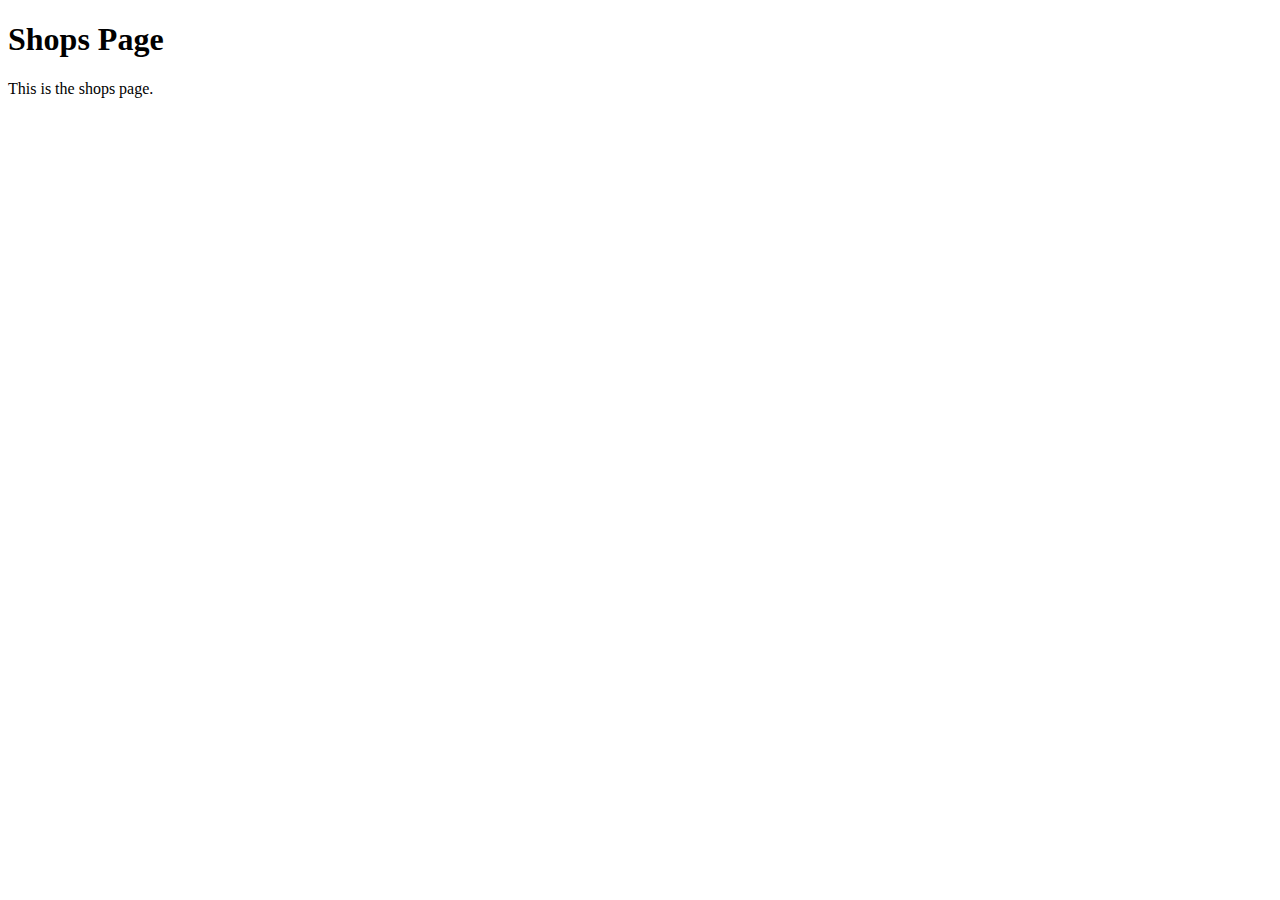
<file: shop.html>
<!DOCTYPE html>
<html lang="en">
<head>
    <meta charset="UTF-8">
    <meta name="viewport" content="width=device-width, initial-scale=1.0">
    <title>Shops - Flipzy</title>
</head>
<body>
    <h1>Shops Page</h1>
    <p>This is the shops page.</p>
</body>
</html>
</file>
